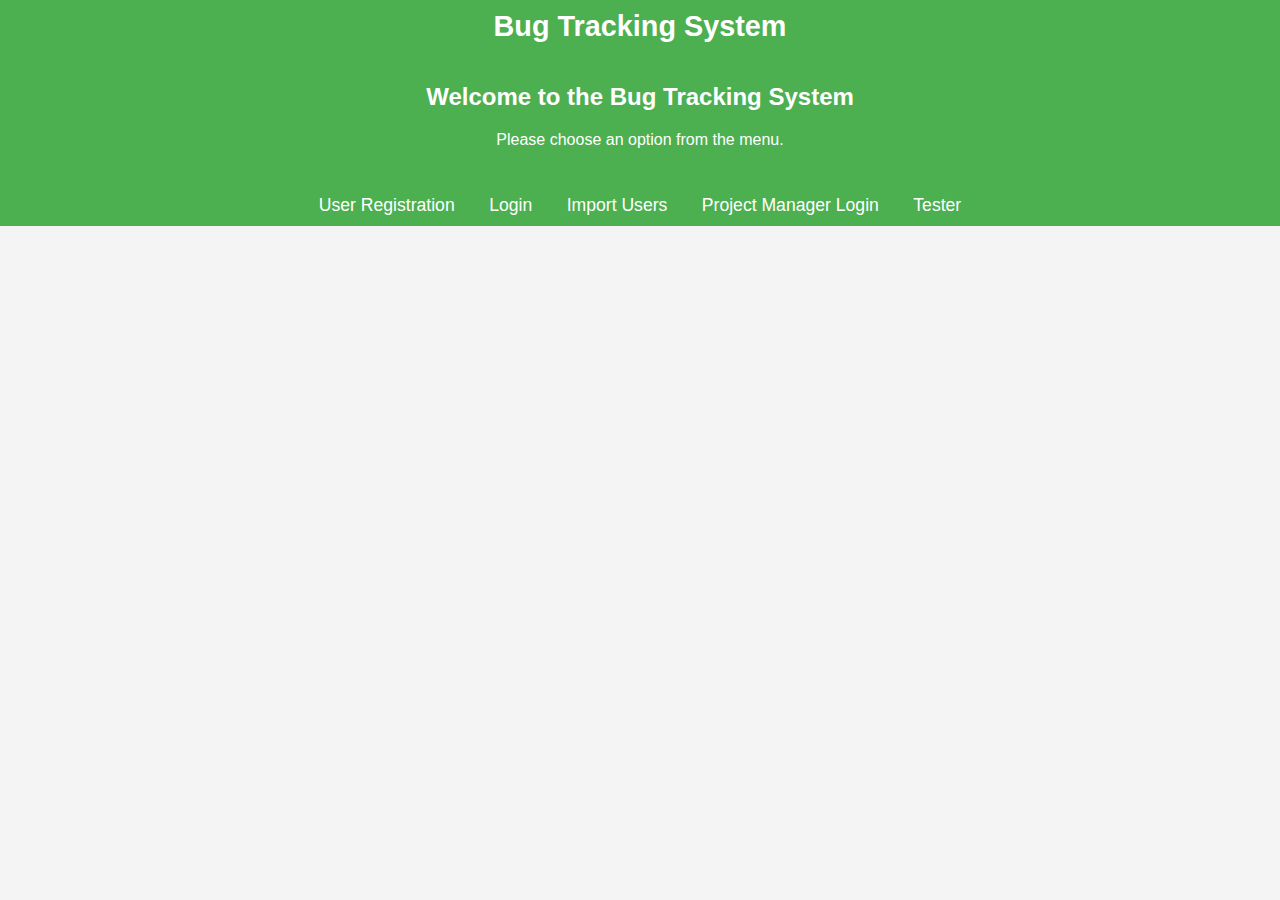
<file: UI/index.html>
<!DOCTYPE html>
<html lang="en">
<head>
    <meta charset="UTF-8">
    <meta name="viewport" content="width=device-width, initial-scale=1.0">
    <title>Bug Tracking System - Home</title>
    <link rel="stylesheet" href="styles.css">
</head>
<body>
    <header>
        <center><h1>Bug Tracking System</h1></center>
    <main>
        <h2>Welcome to the Bug Tracking System</h2>
        <p>Please choose an option from the menu.</p>
    </main>
        <nav>
            <a href="register.html">User Registration</a>
            <a href="login.html">Login</a>
            <a href="import.html">Import Users</a>
            <a href="ProjectManagerlogin.html">Project Manager Login</a>
            <a href="tester.html">Tester</a>
        </nav>
        
    </header>
    
</body>
</html>
</file>
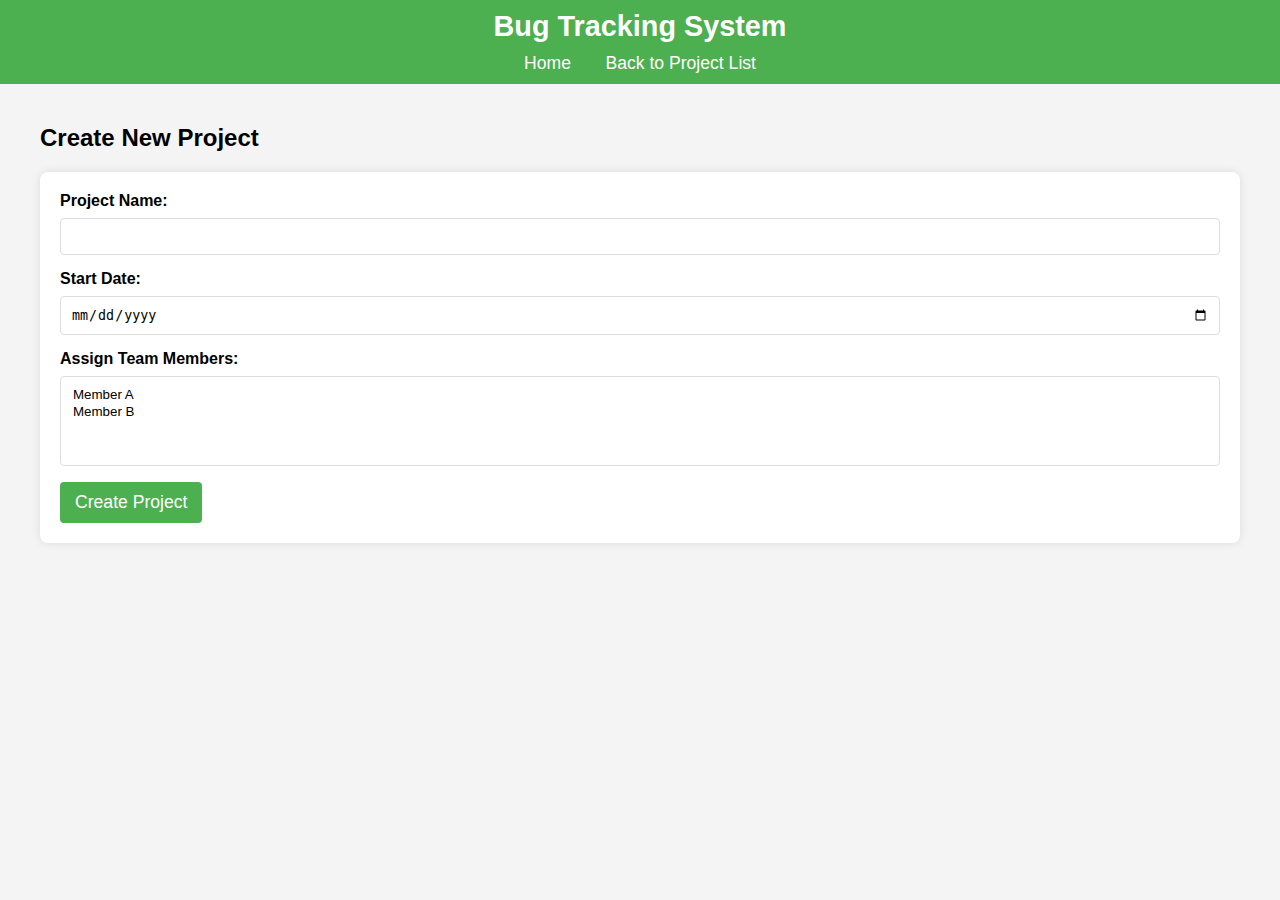
<file: UI/create-project.html>
<!DOCTYPE html>
<html lang="en">
<head>
    <meta charset="UTF-8">
    <meta name="viewport" content="width=device-width, initial-scale=1.0">
    <title>Bug Tracking System - New Project</title>
    <link rel="stylesheet" href="styles.css">
</head>
<body>
    <header>
        <h1>Bug Tracking System</h1>
        <nav>
            <a href="index.html">Home</a>
            <a href="project-details.html">Back to Project List</a>
        </nav>
    </header>
    <main>
        <h2>Create New Project</h2>
        <form id="newProjectForm">
            <label for="projectName">Project Name:</label>
            <input type="text" id="projectName" name="projectName" required>
            
            <label for="startDate">Start Date:</label>
            <input type="date" id="startDate" name="startDate" required>
            
            <label for="teamMembers">Assign Team Members:</label>
            <select id="teamMembers" name="teamMembers" multiple>
                <option value="1">Member A</option>
                <option value="2">Member B</option>
            </select>
            
            <button type="submit">Create Project</button>
        </form>
    </main>
</body>
</html>
</file>
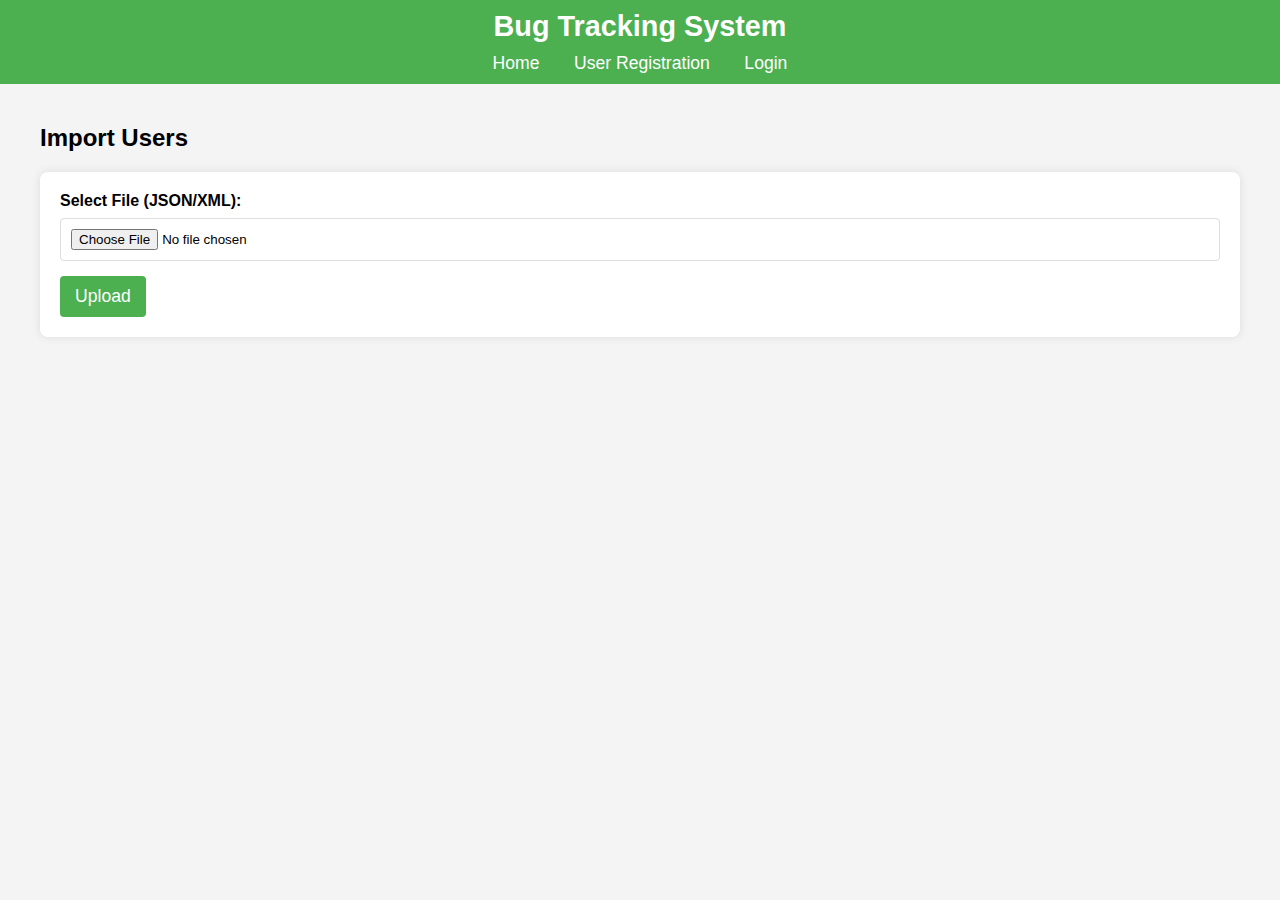
<file: UI/import.html>
<!DOCTYPE html>
<html lang="en">
<head>
    <meta charset="UTF-8">
    <meta name="viewport" content="width=device-width, initial-scale=1.0">
    <title>Bug Tracking System - Import Users</title>
    <link rel="stylesheet" href="styles.css">
</head>
<body>
    <header>
        <h1>Bug Tracking System</h1>
        <nav>
            <a href="index.html">Home</a>
            <a href="register.html">User Registration</a>
            <a href="login.html">Login</a>
        </nav>
    </header>
    <main>
        <h2>Import Users</h2>
        <form id="importForm">
            <label for="file">Select File (JSON/XML):</label>
            <input type="file" id="file" name="file" accept=".json, .xml" required>
            
            <button type="submit">Upload</button>
        </form>
    </main>
</body>
</html>
</file>
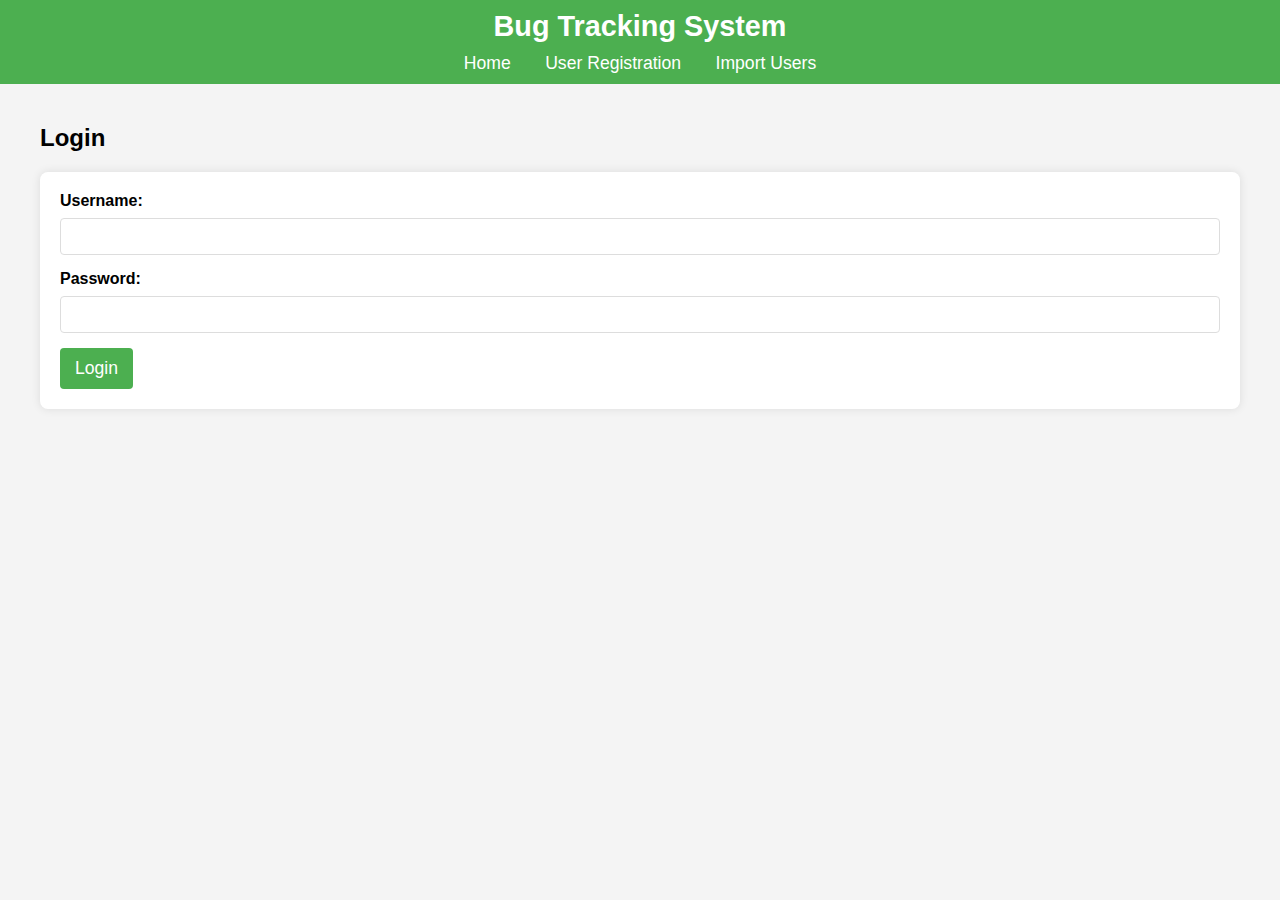
<file: UI/login.html>
<!DOCTYPE html>
<html lang="en">
<head>
    <meta charset="UTF-8">
    <meta name="viewport" content="width=device-width, initial-scale=1.0">
    <title>Bug Tracking System - Login</title>
    <link rel="stylesheet" href="styles.css">
</head>
<body>
    <header>
        <h1>Bug Tracking System</h1>
        <nav>
            <a href="index.html">Home</a>
            <a href="register.html">User Registration</a>
            <a href="import.html">Import Users</a>
        </nav>
    </header>
    <main>
        <h2>Login</h2>
        <form id="loginForm">
            <label for="username">Username:</label>
            <input type="text" id="username" name="username" required>
            
            <label for="password">Password:</label>
            <input type="password" id="password" name="password" required>
            
            <button type="submit">Login</button>
        </form>
    </main>
</body>
</html>
</file>
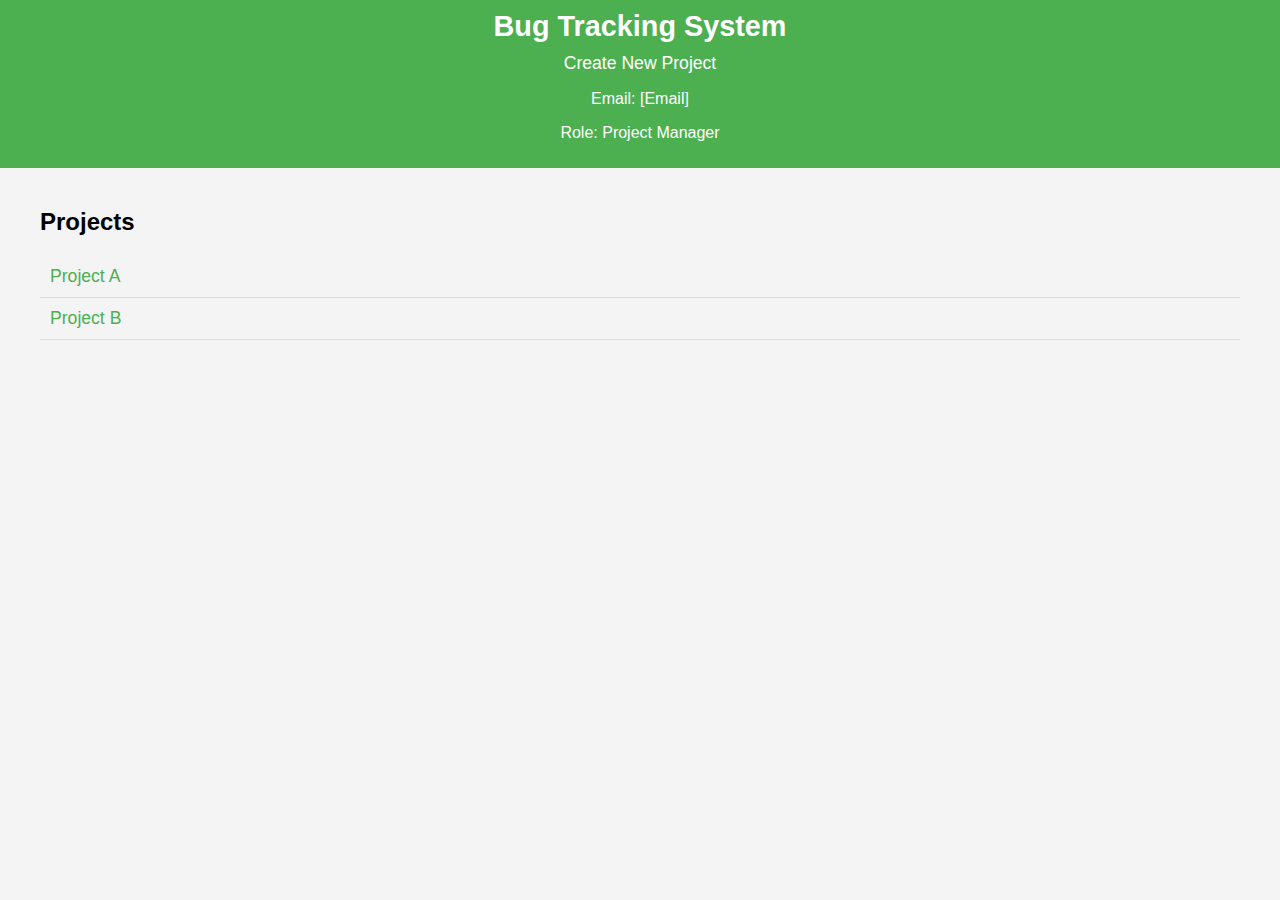
<file: UI/LoginManager.html>
<!DOCTYPE html>
<html lang="en">
<head>
    <meta charset="UTF-8">
    <meta name="viewport" content="width=device-width, initial-scale=1.0">
    <title>Bug Tracking System - Project Manager</title>
    <link rel="stylesheet" href="styles.css">
</head>
<body>
    <header>
        <h1>Bug Tracking System</h1>
        <nav>
            <a href="create-project.html">Create New Project</a>
        </nav>
        <p>Email: <span id="email">[Email]</span></p>
        <p>Role: <span id="role">Project Manager</span></p>
    </header>
    <main>
        <h2>Projects</h2>
        <ul id="projectList">
            <!-- List of projects with links -->
            <li><a href="project-details.html?id=1">Project A</a></li>
            <li><a href="project-details.html?id=2">Project B</a></li>
        </ul>
    </main>
</body>
</html>
</file>
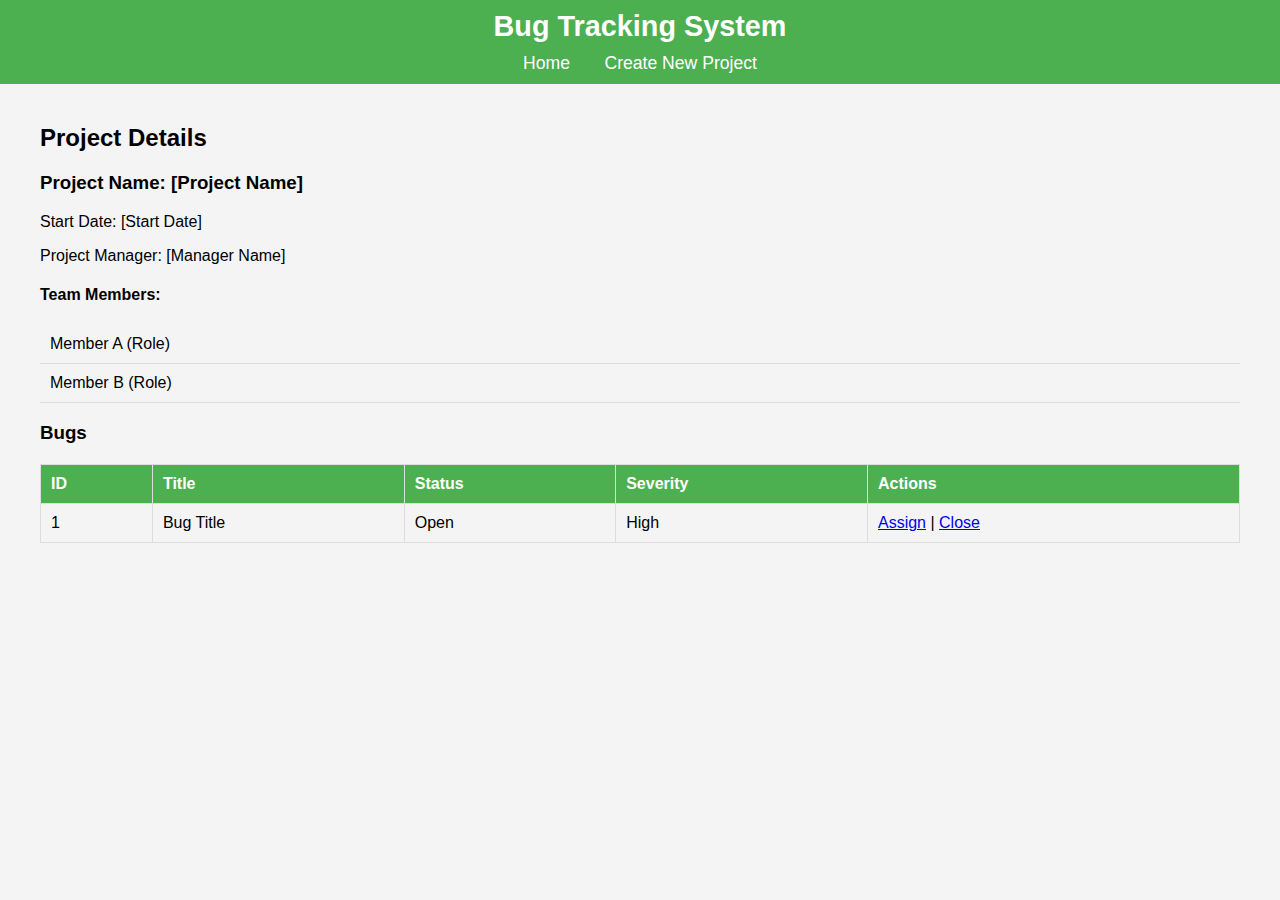
<file: UI/project-details.html>
<!DOCTYPE html>
<html lang="en">
<head>
    <meta charset="UTF-8">
    <meta name="viewport" content="width=device-width, initial-scale=1.0">
    <title>Bug Tracking System - Project Details</title>
    <link rel="stylesheet" href="styles.css">
</head>
<body>
    <header>
        <h1>Bug Tracking System</h1>
        <nav>
            <a href="index.html">Home</a>
            <a href="create-project.html">Create New Project</a>
        </nav>
    </header>
    <main>
        <h2>Project Details</h2>
        <section id="projectInfo">
            <h3>Project Name: [Project Name]</h3>
            <p>Start Date: [Start Date]</p>
            <p>Project Manager: [Manager Name]</p>
            <h4>Team Members:</h4>
            <ul>
                <!-- List of team members -->
                <li>Member A (Role)</li>
                <li>Member B (Role)</li>
            </ul>
        </section>
        <section id="bugList">
            <h3>Bugs</h3>
            <table>
                <thead>
                    <tr>
                        <th>ID</th>
                        <th>Title</th>
                        <th>Status</th>
                        <th>Severity</th>
                        <th>Actions</th>
                    </tr>
                </thead>
                <tbody>
                    <!-- List of bugs -->
                    <tr>
                        <td>1</td>
                        <td>Bug Title</td>
                        <td>Open</td>
                        <td>High</td>
                        <td><a href="#">Assign</a> | <a href="#">Close</a></td>
                    </tr>
                </tbody>
            </table>
        </section>
    </main>
</body>
</html>
</file>
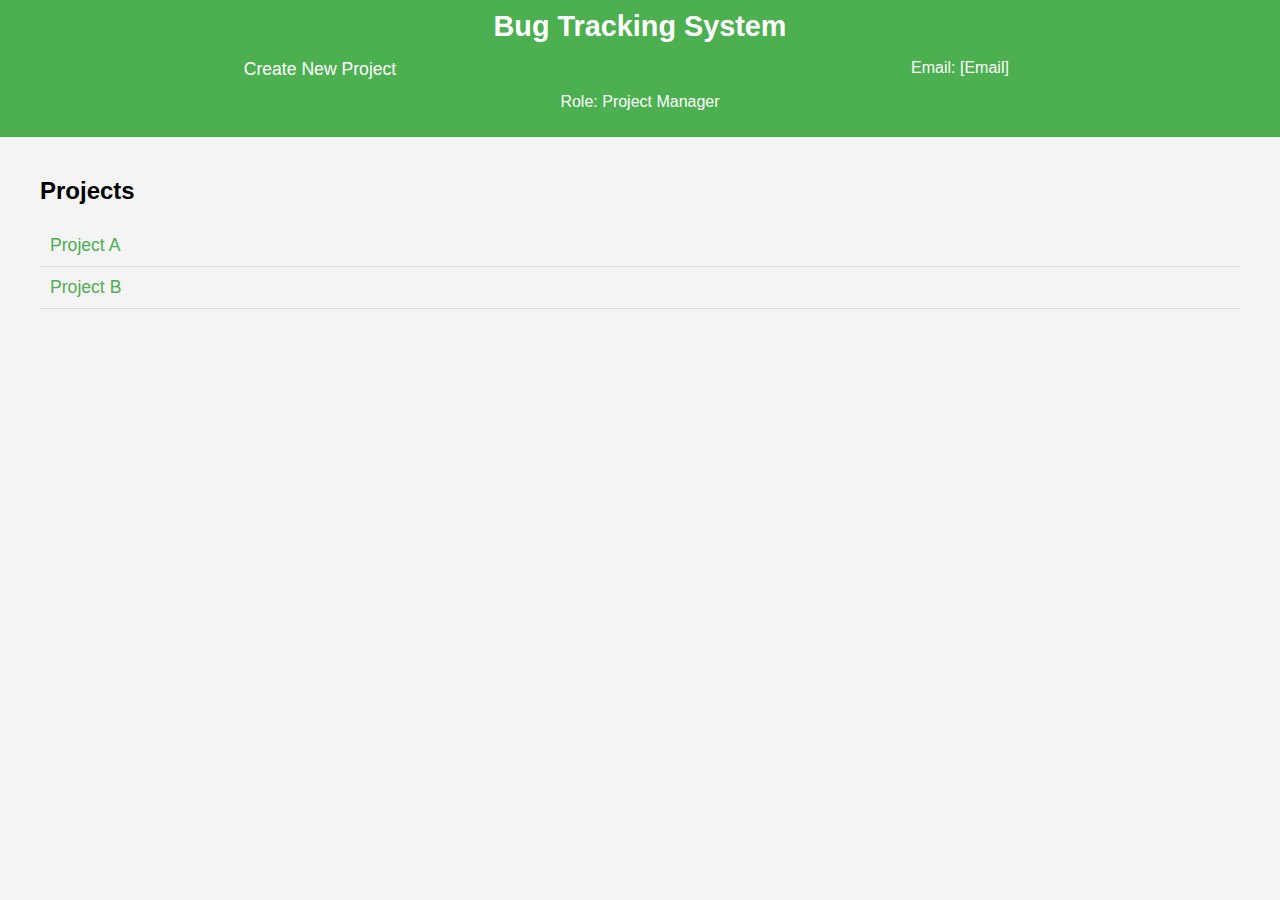
<file: UI/ProjectManagerlogin.html>
<!DOCTYPE html>
<html lang="en">
<head>
    <meta charset="UTF-8">
    <meta name="viewport" content="width=device-width, initial-scale=1.0">
    <title>Bug Tracking System - Project Manager</title>
    <link rel="stylesheet" href="styles.css">
</head>
<body>
    <header>
        <h1>Bug Tracking System</h1>
        <nav>
        <div style="float: left; width: 50%">
            <a href="create-project.html">Create New Project</a>
        </div>
        <p>Email: <span id="email">[Email]</span></p>
        <p style="text-align: center;">Role: <span id="role">Project Manager</span></p>
    
        </nav>
        
    </header>
    <main>
        <h2>Projects</h2>
        <ul id="projectList">
            <!-- List of projects with links -->
            <li><a href="project-details.html?id=1">Project A</a></li>
            <li><a href="project-details.html?id=2">Project B</a></li>
        </ul>
    </main>
</body>
</html>
</file>
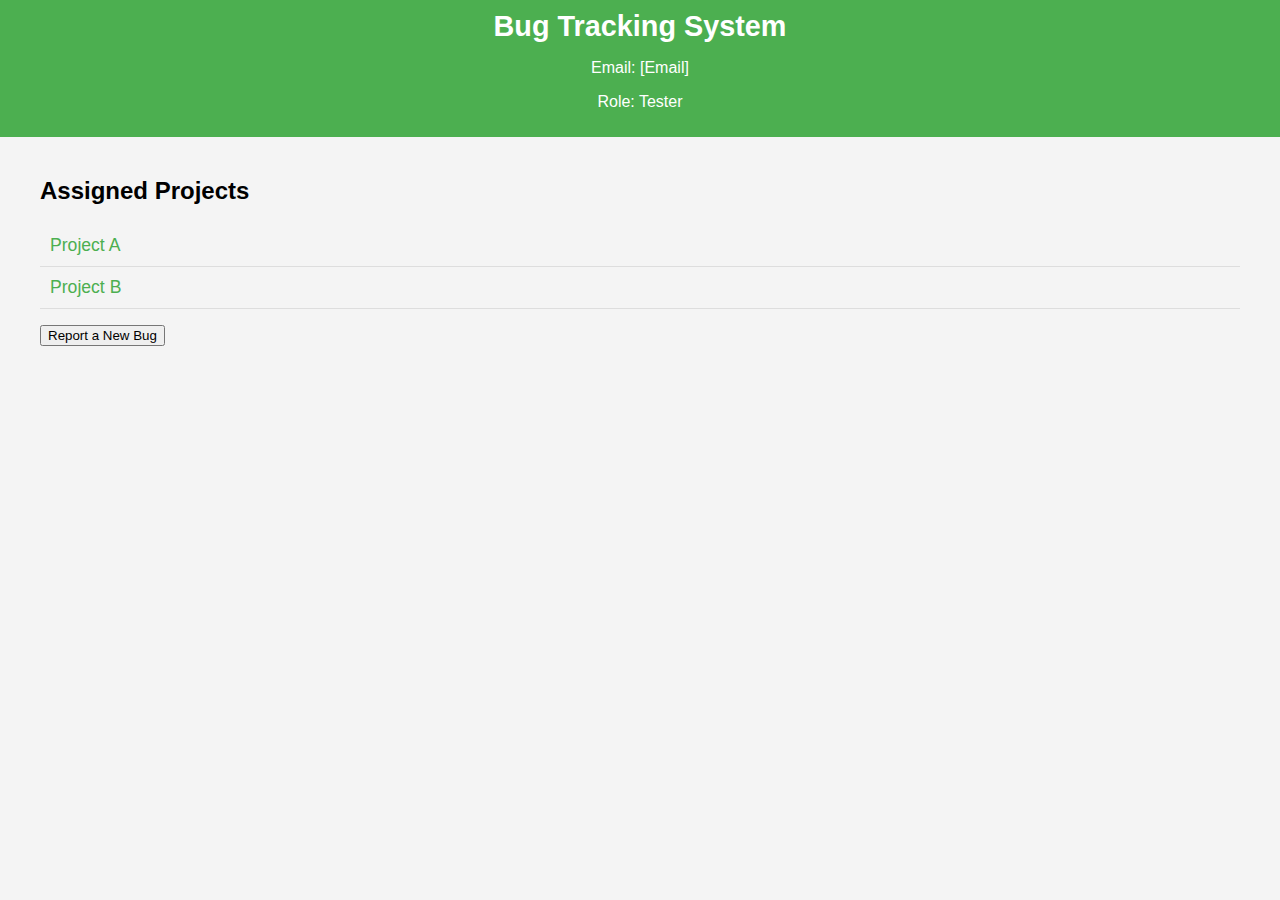
<file: UI/tester.html>
<!DOCTYPE html>
<html lang="en">
<head>
    <meta charset="UTF-8">
    <meta name="viewport" content="width=device-width, initial-scale=1.0">
    <title>Bug Tracking System - Tester</title>
    <link rel="stylesheet" href="styles.css">
</head>
<body>
    <header>
        <h1>Bug Tracking System</h1>
        <p>Email: <span id="email">[Email]</span></p>
        <p>Role: <span id="role">Tester</span></p>
    </header>
    <main>
        <h2>Assigned Projects</h2>
        <ul id="assignedProjects">
            <!-- List of projects assigned to the tester -->
            <li><a href="project-details.html?id=1">Project A</a></li>
            <li><a href="project-details.html?id=2">Project B</a></li>
        </ul>
        <button id="reportBug">Report a New Bug</button>
    </main>
</body>
</html>
</file>
<file: UI/styles.css>
/* General Styles */
body {
    font-family: Arial, sans-serif;
    margin: 0;
    padding: 0;
    background-color: #f4f4f4;
}

header {
    background-color: #4CAF50;
    color: white;
    padding: 10px 0;
    text-align: center;
}

header h1 {
    margin: 0;
    font-size: 1.8em;
}

header nav {
    margin-top: 10px;
}

header nav a {
    color: white;
    text-decoration: none;
    padding: 0 15px;
    font-size: 1.1em;
}

header nav a:hover {
    text-decoration: underline;
}

main {
    padding: 20px;
    max-width: 1200px;
    margin: 0 auto;
}

/* Forms */
form {
    background-color: white;
    padding: 20px;
    border-radius: 8px;
    box-shadow: 0 0 10px rgba(0, 0, 0, 0.1);
}

form label {
    display: block;
    margin-bottom: 8px;
    font-weight: bold;
}

form input, form select, form textarea {
    width: 100%;
    padding: 10px;
    margin-bottom: 15px;
    border: 1px solid #ddd;
    border-radius: 4px;
    box-sizing: border-box;
}

form textarea {
    height: 100px;
}

form button {
    background-color: #4CAF50;
    color: white;
    border: none;
    padding: 10px 15px;
    border-radius: 4px;
    cursor: pointer;
    font-size: 1.1em;
}

form button:hover {
    background-color: #45a049;
}

/* Lists and Tables */
ul {
    list-style: none;
    padding: 0;
}

ul li {
    padding: 10px;
    border-bottom: 1px solid #ddd;
}

ul li a {
    color: #4CAF50;
    text-decoration: none;
    font-size: 1.1em;
}

ul li a:hover {
    text-decoration: underline;
}

table {
    width: 100%;
    border-collapse: collapse;
    margin-top: 20px;
}

table th, table td {
    padding: 10px;
    border: 1px solid #ddd;
    text-align: left;
}

table th {
    background-color: #4CAF50;
    color: white;
}

table tbody tr:nth-child(even) {
    background-color: #f9f9f9;
}

table tbody tr:hover {
    background-color: #f1f1f1;
}

/* Alerts and Messages */
.alert {
    padding: 15px;
    margin: 10px 0;
    border-radius: 4px;
    font-weight: bold;
}

.alert.success {
    background-color: #dff0d8;
    color: #3c763d;
}

.alert.error {
    background-color: #f2dede;
    color: #a94442;
}

.alert.info {
    background-color: #d9edf7;
    color: #31708f;
}

/* Responsive Design */
@media (max-width: 768px) {
    header nav {
        font-size: 0.9em;
    }

    form {
        padding: 15px;
    }

    form button {
        width: 100%;
    }
}
</file>
